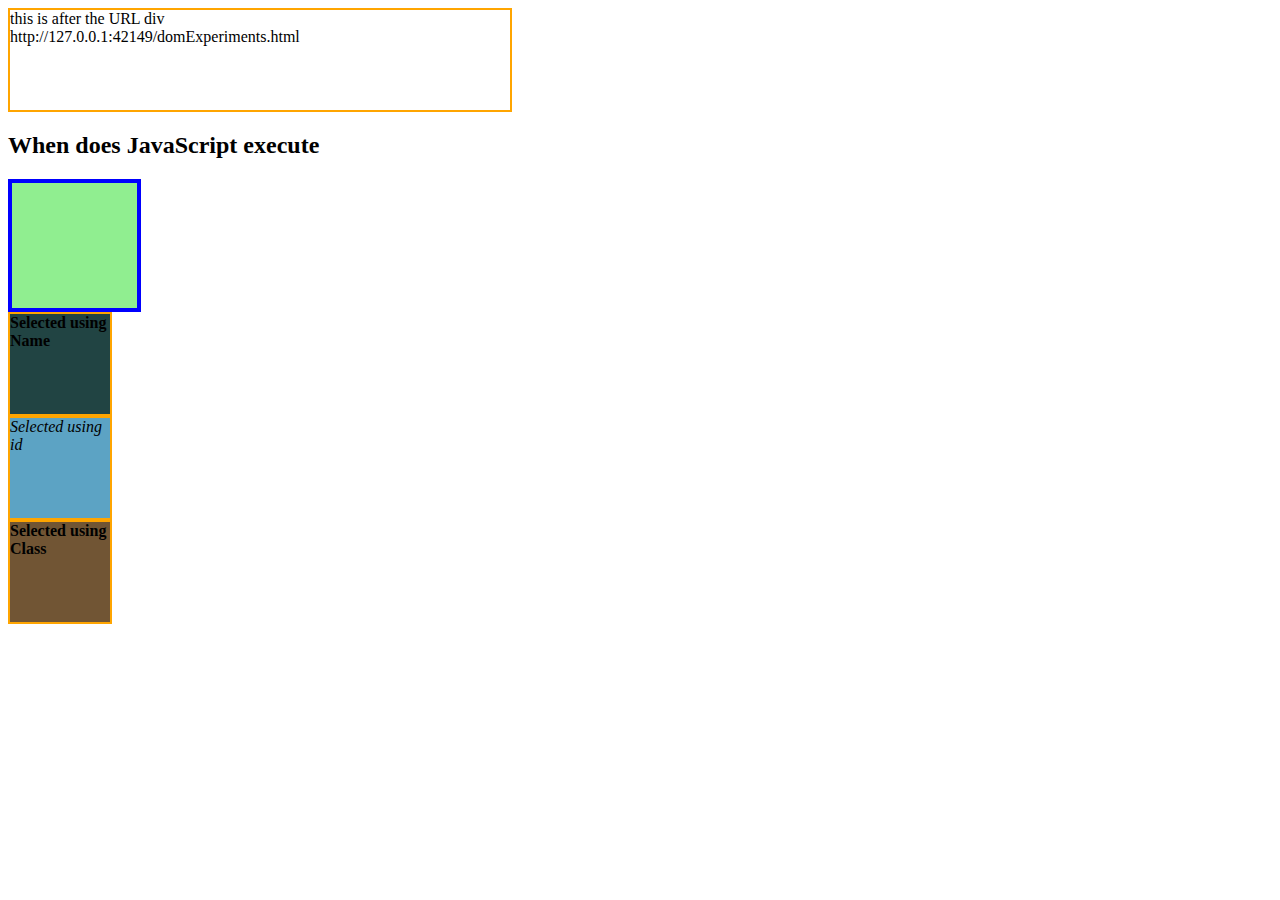
<file: domExperiments.html>
<!DOCTYPE html>
<html lang="en">
<head>
    <meta charset="UTF-8">
    <title>Title</title>
    <style>
        #bgDiv  { border: 4px solid blue; }
        #url    { width: 500px; }
        div     { width: 100px; height: 100px; border: 2px solid orange }
    </style>
</head>
<body>
<script>
    //  look in the console to see that this does NOT work. An error is thrown
    let url = document.getElementById('url');
    url.innerHTML = "this is before the URL div"
</script>

    <div id="url"></div>

<script>
    url = document.getElementById('url');
    url.innerHTML += "this is after the URL div<br>"
</script>

<h2> When does JavaScript execute </h2>
<div id = "bgDiv"></div>
<div name="name"></div>
<div id="id"></div>
<div class="class"></div>
</body>
<script src="js/domExperiments.js"></script>
</html>
</file>
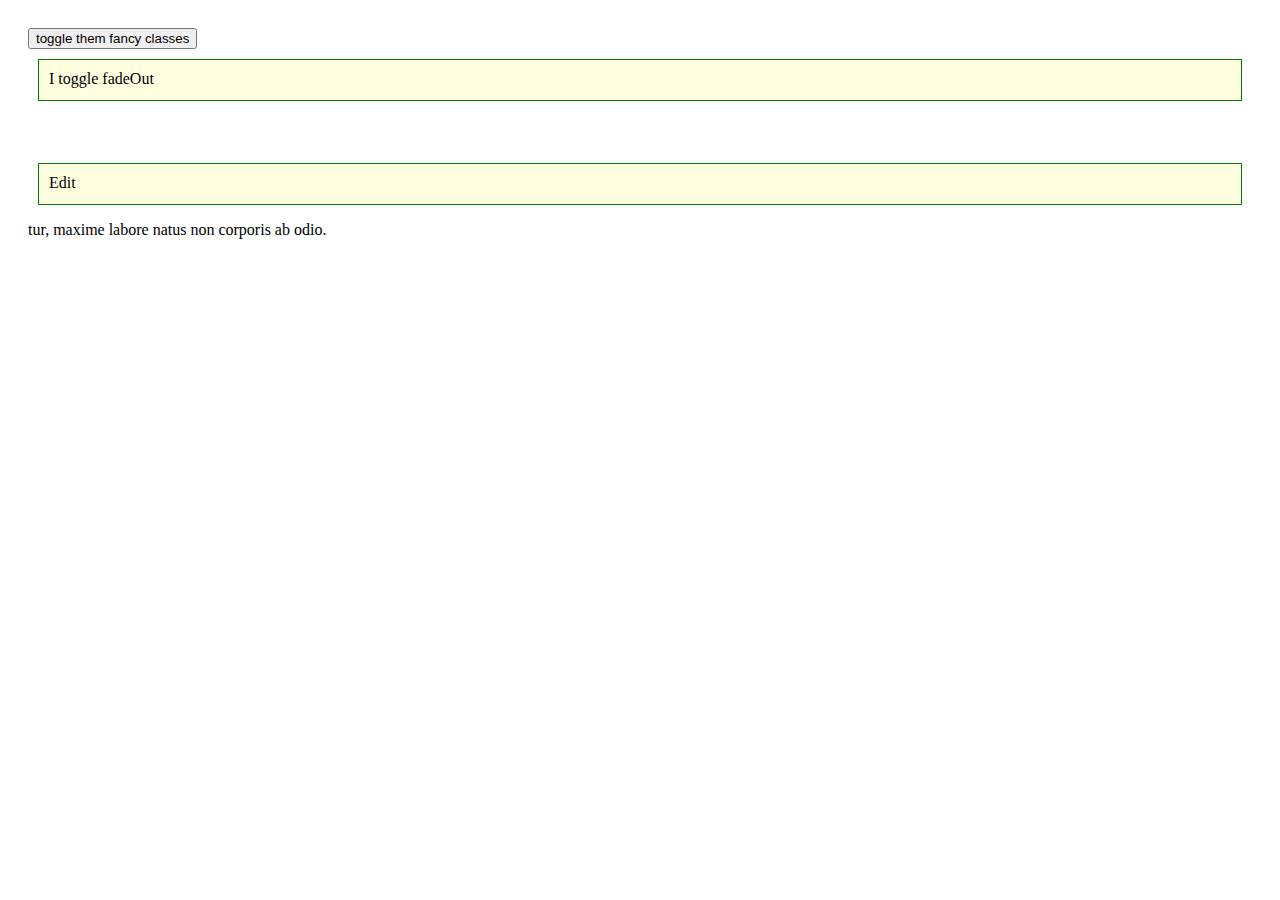
<file: hide.html>
<!DOCTYPE html>
<html lang="en">
<head>
  <meta charset="UTF-8">
  <title>Title</title>
  <style>
    body { padding: 20px; }

    .thing1 {
      margin: 10px;
      padding: 10px;
      background: lightyellow;
      border: 1px solid green;
      height: 20px
    }

    .fadeOut {
      visibility: hidden;
      opacity: 0;
      background: black;
      transition: visibility 1s, opacity 1s, background-color 1s;
    }
    .hide { display: none; }
  </style>

</head>
<body>
<button id="tog">toggle them fancy classes</button>

<div id="thing1" class="thing1">I toggle fadeOut</div>
<div id="thing2" class="thing1 fadeOut">I toggle fadeIn</div>

<div id="thing4" class="thing1 hide">Save</div>
<div id="thing3" class="thing1">Edit</div>

<p>tur, maxime labore natus non corporis ab odio.</p>
</body>
<script>
  let tog = document.getElementById("tog");
  let thing1 = document.getElementById("thing1");
  let thing2 = document.getElementById("thing2");
  let thing3 = document.getElementById("thing3");
  let thing4 = document.getElementById("thing4");

  tog.addEventListener("click", () => {

    thing1.classList.toggle("fadeOut");
    thing2.classList.toggle("fadeOut");

    thing3.classList.toggle("hide");
    thing4.classList.toggle("hide");

  });
</script>
</html>
</file>
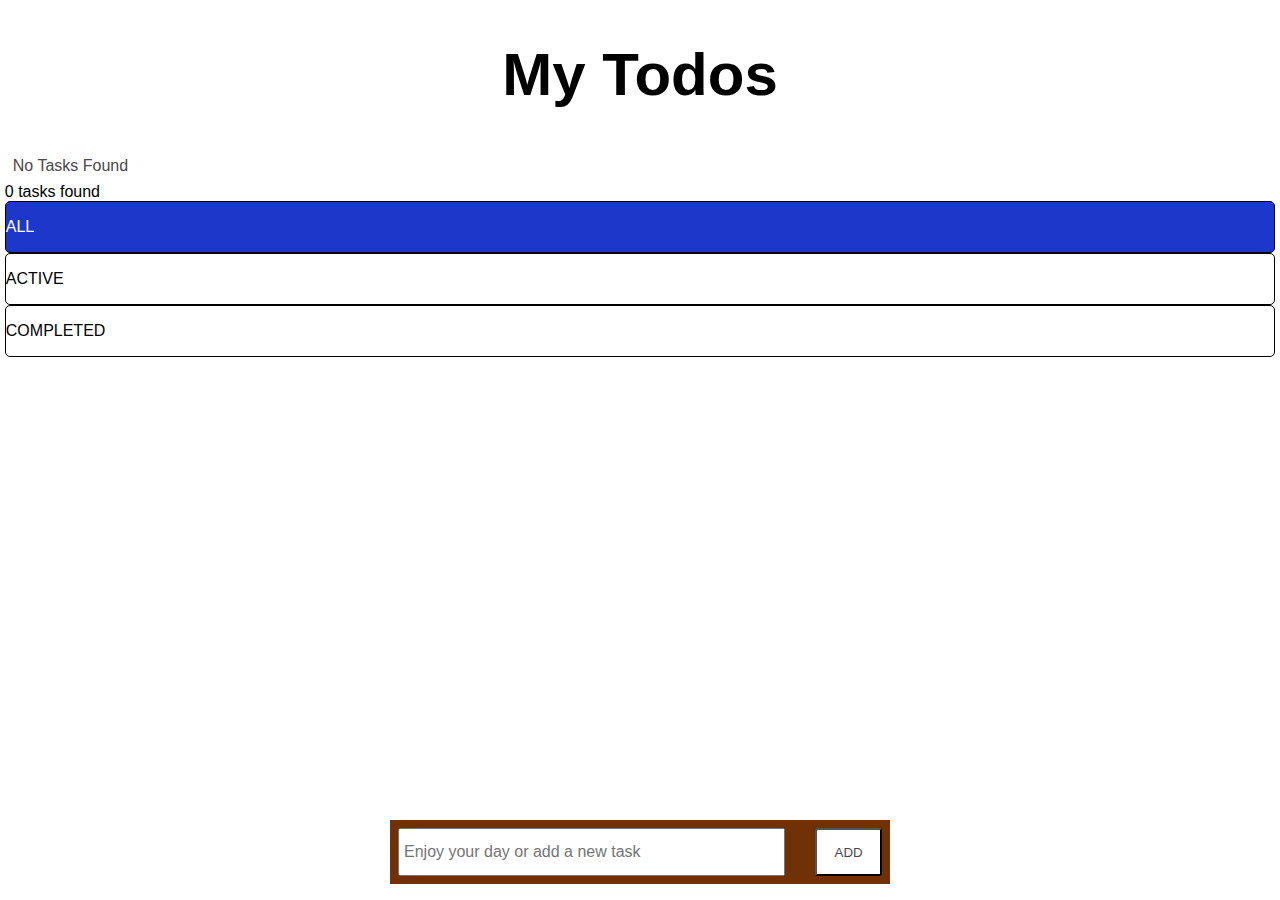
<file: todo.html>
<!DOCTYPE html>
<html lang="en">

<head>
  <meta charset="utf-8" />
  <title>Challenge One: To DO</title>
  <meta name="viewport" content="width=device-width, initial-scale=1" />
  <link rel="stylesheet" href="todo.css" />
</head>

<body>
  <div class="card">
    <h1>My Todos</h1>
    <ul id="todo">
      <!-- to do list will appear here -->
    </ul>
    <footer>
      <div class="bottom-label" id="task-counter">0 items to do. Take a nap!</div>
      <div class="bottom-tab selected-tab" id="all">
        <p>ALL</p>
      </div>
      <div class="bottom-tab" id="active">
        <p>ACTIVE</p>
      </div>
      <div class="bottom-tab" id="completed">
        <p>COMPLETED</p>
      </div>
    </footer>
  </div>

  <footer id="id" class="footer-add">
    <input type="text" id="new_task" placeholder="Enjoy your day or add a new task">
    <button id="addnew">ADD</button>
  </footer>

  <script src="./js/main.js" type="module"></script>
</body>
</html>
</file>
<file: todo.css>
* {
    box-sizing: border-box;
}

html{
    overflow-y: scroll;
    height: 100%;
    font-family: 'Lato', sans-serif;
    font-size: 16px;
}

body {
    height: 100%;
    margin: 0;
    padding: 0 .3em;
    display: flex;
    flex-direction: column;
    background-repeat: no-repeat;
}
.redText {
    color: rgb(16, 36, 214);
    font-weight: bold;
    font-style: italic;
    font-size: 20px;
}

main {
    flex: 1 0 auto;
    width: 100%;
    max-width: 500px;
    margin: 1em auto 0 auto;
    background-color: rgb(206, 120, 120); 
    padding:.5em;
    color: rgb(75, 72, 72); 
}
h1 {
    text-align: center;
    font-size: 60px;
}
h2 {
   text-align: center;
   font-size: 15px;
   margin-top: -30px;
}
ul {
    margin: 0;
    padding: 0;
    list-style-type: none;
    background-color: white;
    color: rgb(75, 72, 72); 
}
li {
    width: 100%;
    margin: 0;
    padding: .5em;
    display: flex;
    flex-flow: row nowrap;
    align-items: center;
    justify-content: space-between;
}
li:hover {
    background-color: rgb(75, 72, 72); 
}
label {
    width: 100%;
    height: 100%;
}
input[type=checkbox] {
    width: 2rem;
    height: 2rem;
    border-radius: 3px;
    border: 1px solid #92e211; 
    flex-shrink: 0;
    margin-right: 1rem;
}
button {
    border-radius: 3px;
    height: 100%;
    width: 5em;
    background-color: white; 
    color: rgb(75, 72, 72); 
    flex-shrink: 0;
}
button:hover {
  background: #92e211;
}
.remove {
    font-weight: bold;
    font-size: 2em;
    color: salmon; 
    flex-shrink: 0;
    font-style: italic;
}
.remove:hover {
    color:#92e211;
    cursor: pointer;
}
.completed label{
    color: rgb(75, 72, 72); 
    text-decoration: line-through;
}
.completed label:hover{
    color: white; 
    text-decoration: line-through;
}

main footer p {
    margin: 0;
    padding: .5em;
    width: 100%;
    height: 100%;
}
main > footer {
    display:flex;
    flex-flow: row nowrap;
    justify-content: space-between;
    align-items: center;
    padding: .5em;
}
.bottom-tab {
    border: 1px solid black;
    border-radius: 5px;
    cursor: pointer;
}
.selected-tab {
    color:white;
    background-color: #1d37ca; 
    cursor: default;
}
.footer-add {
    margin: auto auto 1em auto;
    flex-shrink: 0;
    width: 100%;
    max-width: 500px;
    padding: .5em;
    display:flex;
    flex-flow: row nowrap;
    justify-content: space-between;
    align-items: center;
    background-color: rgb(112, 49, 5);
}
.footer-add input {
    height: 3em;
    width: 80%;
    font-family: 'Lato', sans-serif;
    font-size: 1em;
    padding: 0 .25em;
}
.error-input {
    background-color: #e90e45; 
}
.clearall {
    margin-left: auto;
    width: max-content;
}
</file>
